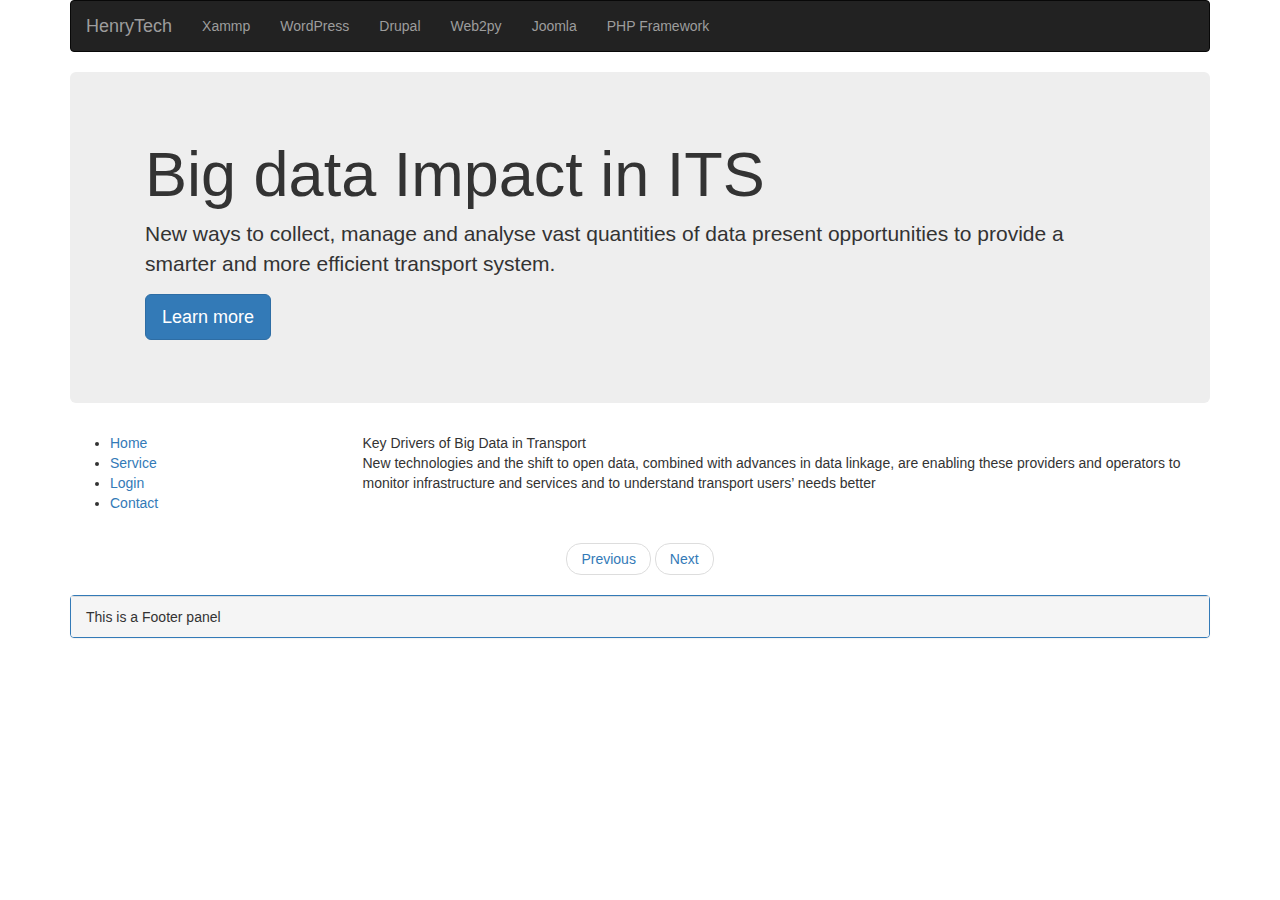
<file: WebContent/index.html>
<!DOCTYPE html>
<html>
<head>
<meta charset="UTF-8">
<meta name="viewport" content="width=device-width, initial-scale=1.0">
<title>Home</title>
<link href="bootstrap/css/bootstrap.min.css" rel="stylesheet">
<link href="bootstrap/css/custom.css" rel="stylesheet">
</head>
<body>
<div class="container">
<nav class="navbar navbar-inverse" role="navigation">
<div class="navbar-header">
<a class="navbar-brand" href="index.html">HenryTech</a>
</div>
<div>
<ul class="nav navbar-nav">
<li class=""><a href="#">Xammp</a></li>
<li class=""><a href="#">WordPress</a></li>
<li><a href="#">Drupal</a></li>
<li><a href="#">Web2py</a></li>
<li><a href="#">Joomla</a></li>
<li><a href="#">PHP Framework</a></li>
</ul>
</div>
</nav>
<div class="jumbotron">
<div class="container">
<h1>Big data Impact in ITS</h1>
<p>New ways to collect, manage and analyse vast
quantities of data present opportunities to
provide a smarter and more efficient transport
system.</p>
<p><a class="btn btn-primary btn-lg" role="button">
Learn more</a>
</p>
</div>
</div>
<div class="row">
<div class="col-sm-3">
<div id="wrapper">
<div id="side-wrapper">
<ul class="sidebar-nav">
<li class="sidebar-brand"><a href="#">Home</a></li>
<li><a href="services.html">Service</a></li>
<li><a href="login.html">Login</a></li>
<li><a href="contact.html">Contact</a></li>


</ul>
</div>
</div>
</div>
<div class="col-sm-9">
Key Drivers of Big Data in Transport
<p>New technologies and the shift to
open data, combined with advances in data linkage, are
enabling these providers and operators to monitor
infrastructure and services and to understand transport
users’ needs better</p>
</div>
</div>
<ul class="pager">
<li><a href="#">Previous</a></li>
<li><a href="services.html">Next</a></li>
</ul>
<div class="panel panel-primary">
<div class="panel-footer">
This is a Footer panel
</div>
</div>
</div> <!-- Close the main container -->


<!-- JavaScript -->
<script type="text/javascript" src="bootstrap/js/jquery-1.8.3.min.js"></script>
<script type="text/javascript" src="bootstrap/js/bootstrap.min.js"></script>

</body>
</html>
</file>
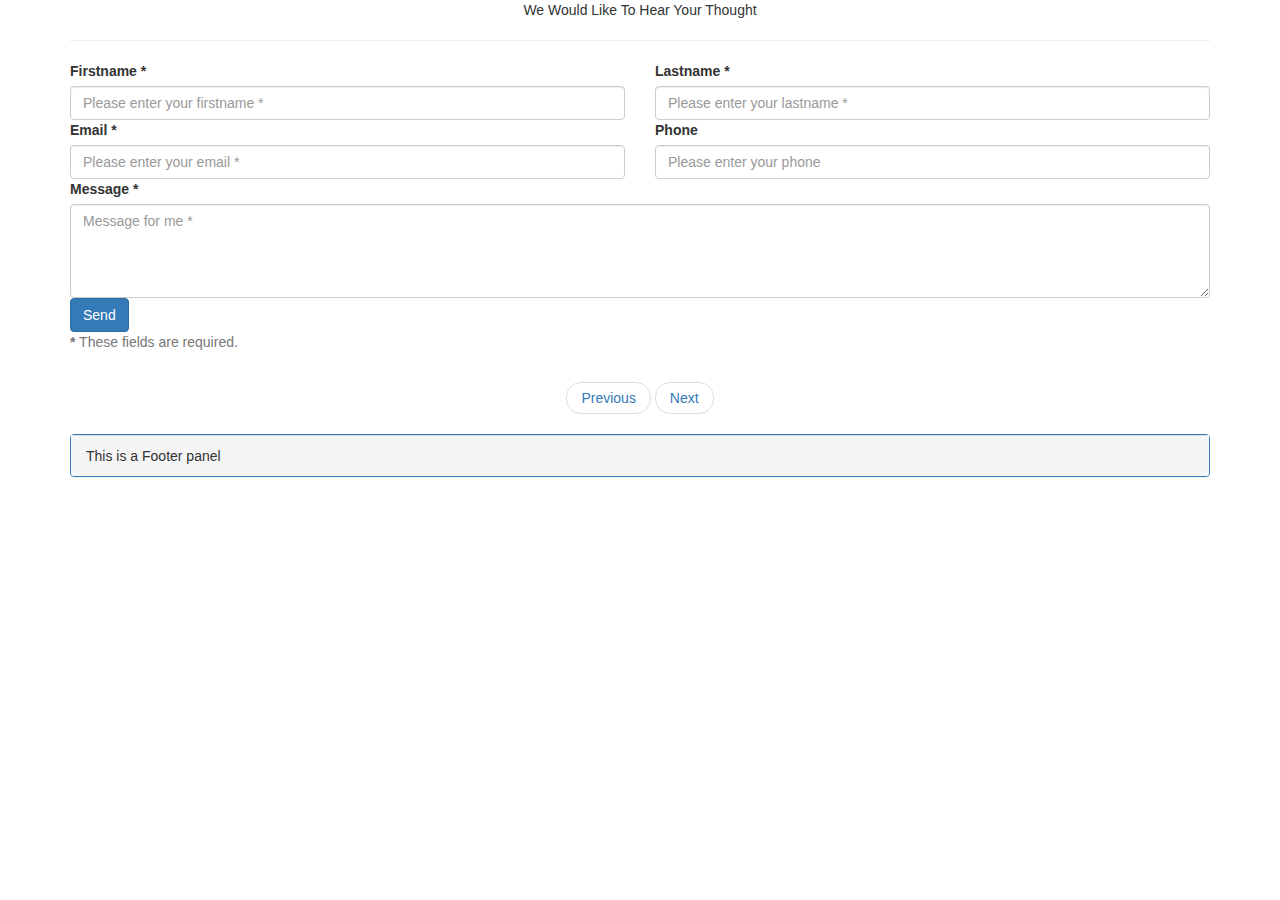
<file: WebContent/contact.html>
<!DOCTYPE html>
<html>
<head>
<meta charset="UTF-8">
<meta name="viewport" content="width=device-width, initial-scale=1.0">
<title>Contact</title>
<link href="bootstrap/css/bootstrap.min.css" rel="stylesheet">
<link href="bootstrap/css/custom.css" rel="stylesheet">
</head>
<body>
<div class="container">
<p class="Lead" align="center">We Would Like To Hear Your Thought</p>
<hr>
<form id="contact-form" method="post" action="" role="form">
<div class="messages"></div>
<div class="controls">
<div class="row">
<div class="col-md-6">
<label for="form_name">Firstname *</label>
<input id="form_name" type="text" name="name" class="form-control" placeholder="Please enter your firstname *" required="required">
</div>
<div class="col-md-6">
<label for="form_lastname">Lastname *</label>
<input id="form_lastname" type="text" name="surname" class="form-control" placeholder="Please enter your lastname *" required="required">
</div>
<div class="col-md-6">
<label for="form_email">Email *</label>
<input id="form_email" type="email" name="email" class="form-control" placeholder="Please enter your email *" required="required">
</div>
 <div class="col-md-6">
<label for="form_phone">Phone</label>
<input id="form_phone" type="tel" name="phone" class="form-control" 
placeholder="Please enter your phone">
</div>
<div class="col-md-12">
<label for="form_message">Message *</label>
<textarea id="form_message" name="message" class="form-control" 
placeholder="Message for me *" rows="4" required="required"></textarea>
</div>
<div class="col-md-12">
<input type="submit" class="btn btn-primary btn-send" value="Send">
</div>
<div class="col-md-12">
<p class="text-muted"><strong>*</strong> These fields are required.</p>
</div>
</div>
</div>
</form>

<ul class="pager">
<li><a href="index.html">Previous</a></li>
<li><a href="services.html">Next</a></li>
</ul>
<div class="panel panel-primary">
<div class="panel-footer">
This is a Footer panel
</div>
</div>

</div> <!-- Close the container -->

<!-- JavaScript -->
<script type="text/javascript" src="bootstrap/js/jquery-1.8.3.min.js"></script>
<script type="text/javascript" src="bootstrap/js/bootstrap.min.js"></script>
</body>
</html>
</file>
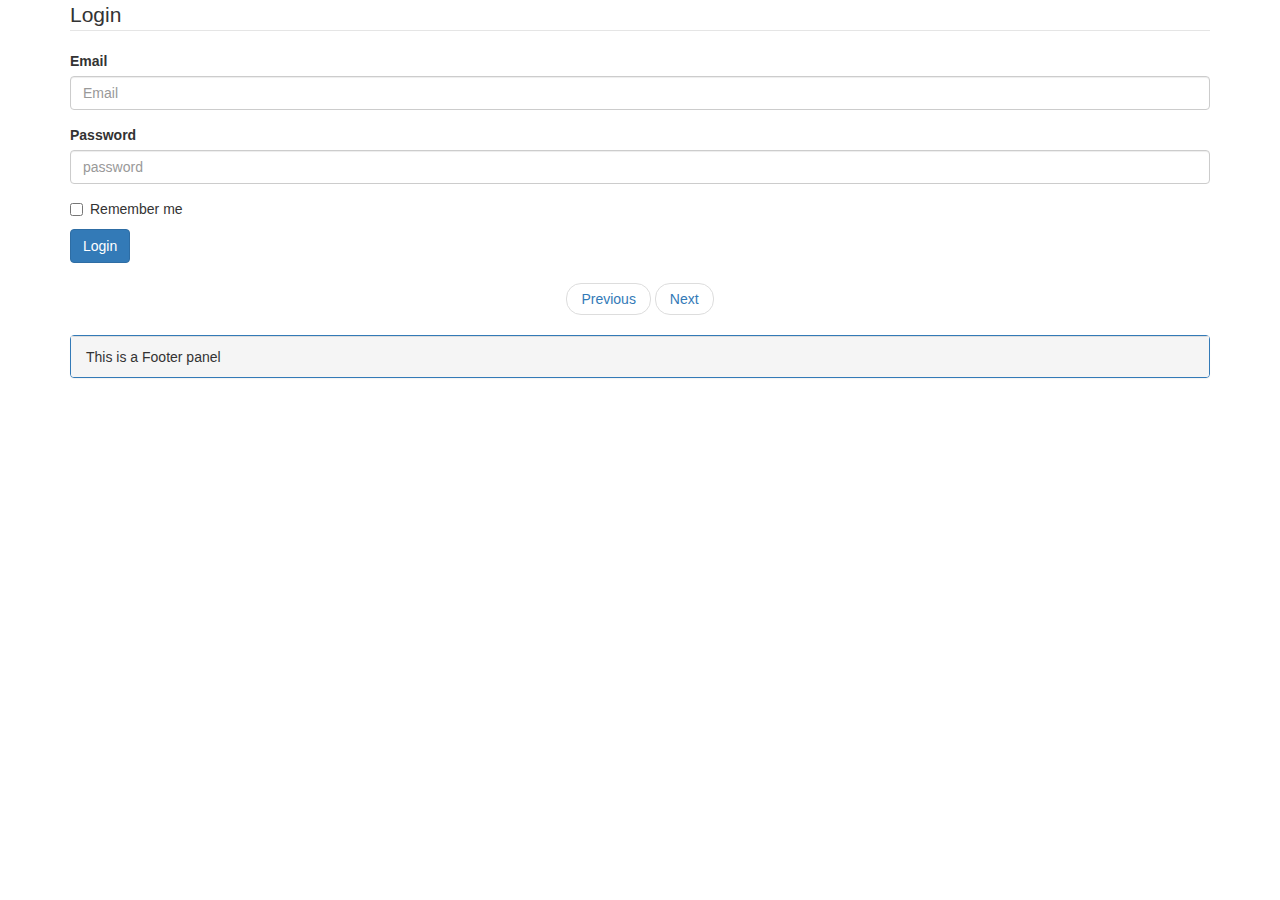
<file: WebContent/login.html>
<!DOCTYPE html>
<html>
<head>
<meta charset="UTF-8">
<meta name="viewport" content="width=device-width, initial-scale=1.0">
<title>Contact</title>
<link href="bootstrap/css/bootstrap.min.css" rel="stylesheet">
<link href="bootstrap/css/custom.css" rel="stylesheet">
</head>
<body>
<div class="container">
<form>
<fieldset>
<legend>Login</legend>
<div class="form-group">
<label for="inputEmail">Email</label>
<input type="email" class="form-control" id="inputEmail" placeholder="Email">
</div>
<div class="form-group">
<label for="inputPassword">Password</label>
<input type="password" class="form-control" id="inputPassword" placeholder="password">

</div>
<div class="checkbox">
<label><input type="checkbox">Remember me</label>
</div>
<button type="submit" class="btn btn-primary">Login</button>
</fieldset>
</form>
<ul class="pager">
<li><a href="index.html">Previous</a></li>
<li><a href="#">Next</a></li>
</ul>
<div class="panel panel-primary">
<div class="panel-footer">
This is a Footer panel
</div>
</div>

</div>

<!-- JavaScript -->
<script type="text/javascript" src="bootstrap/js/jquery-1.8.3.min.js"></script>
<script type="text/javascript" src="bootstrap/js/bootstrap.min.js"></script>
</body>
</html>
</file>
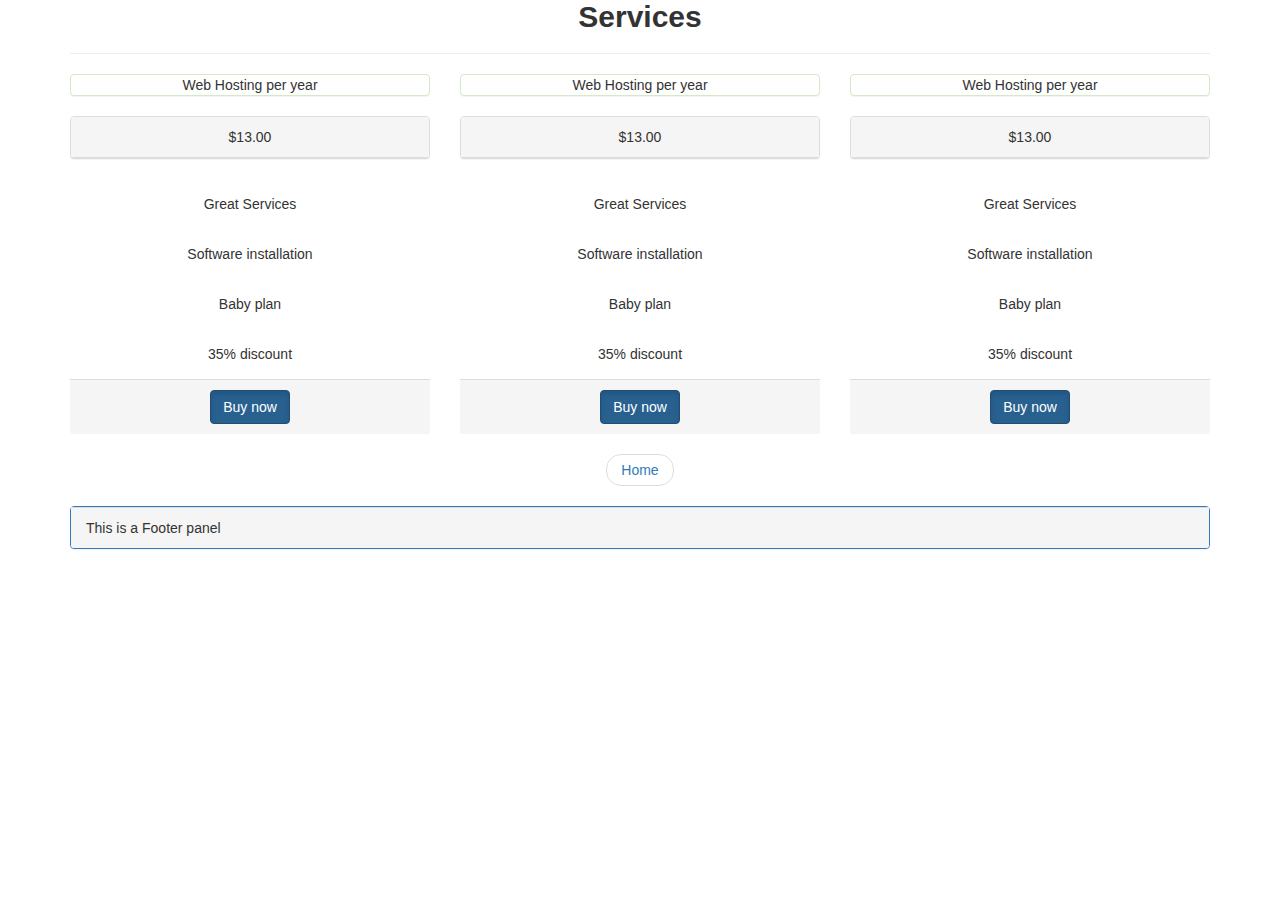
<file: WebContent/services.html>
<!DOCTYPE html>
<html>
<head>
<meta charset="UTF-8">
<meta name="viewport" content="width=device-width, initial-scale=1.0">
<title>Service</title>
<link href="bootstrap/css/bootstrap.min.css" rel="stylesheet">
<link href="bootstrap/css/custom.css" rel="stylesheet">
</head>
<body>
<div class="container">
<div class="row text-center">
<div class="col-md-12">
<h2 style="margin:0;"><b>Services</b></h2>
</div>
</div>
<hr>
<div class="row text-center">
<div class="col-md-4">
<div class="panel panel-success">Web Hosting per year</div>
<div class="panel panel-default">
<div class="panel-heading">$13.00</div>
</div>
<div class="panel-body">Great Services</div>
<div class="panel-body">Software installation</div>
<div class="panel-body">Baby plan</div>
<div class="panel-body">35% discount</div>
<div class="panel-footer"><a href="#" class="btn btn-primary active">Buy now</a></div>
</div>
<div class="col-md-4">
<div class="panel panel-success">Web Hosting per year</div>
<div class="panel panel-default">
<div class="panel-heading">$13.00</div>
</div>
<div class="panel-body">Great Services</div>
<div class="panel-body">Software installation</div>
<div class="panel-body">Baby plan</div>
<div class="panel-body">35% discount</div>
<div class="panel-footer"><a href="#" class="btn btn-primary active">Buy now</a></div>
</div>
<div class="col-md-4">
<div class="panel panel-success">Web Hosting per year</div>
<div class="panel panel-default">
<div class="panel-heading">$13.00</div>
</div>
<div class="panel-body">Great Services</div>
<div class="panel-body">Software installation</div>
<div class="panel-body">Baby plan</div>
<div class="panel-body">35% discount</div>
<div class="panel-footer"><a href="#" class="btn btn-primary active">Buy now</a></div>
</div>

</div>
<ul class="pager">
<li><a href="index.html">Home</a></li>
</ul>
<div class="panel panel-primary">
<div class="panel-footer">
This is a Footer panel
</div>
</div>

</div>




<!-- JavaScript -->
<script type="text/javascript" src="bootstrap/js/jquery-1.8.3.min.js"></script>
<script type="text/javascript" src="bootstrap/js/bootstrap.min.js"></script>
</body>
</html>
</file>
<file: WebContent/bootstrap/css/custom.css>
/* This is a custom CSS */
#wrapper {
	padding-left: 0px;
	transition: all 0.4s ease 0s;
}
#sidebar-wrapper {
	margin-left: -250px;
	left: 250px;
	width: 250px;
	background: #CCC;
	position: fixed;
	height: 100%;
	overflow-y: auto;
	z-index: 1000;
	transition; all 0.4 s ease 0s;
}
</file>
